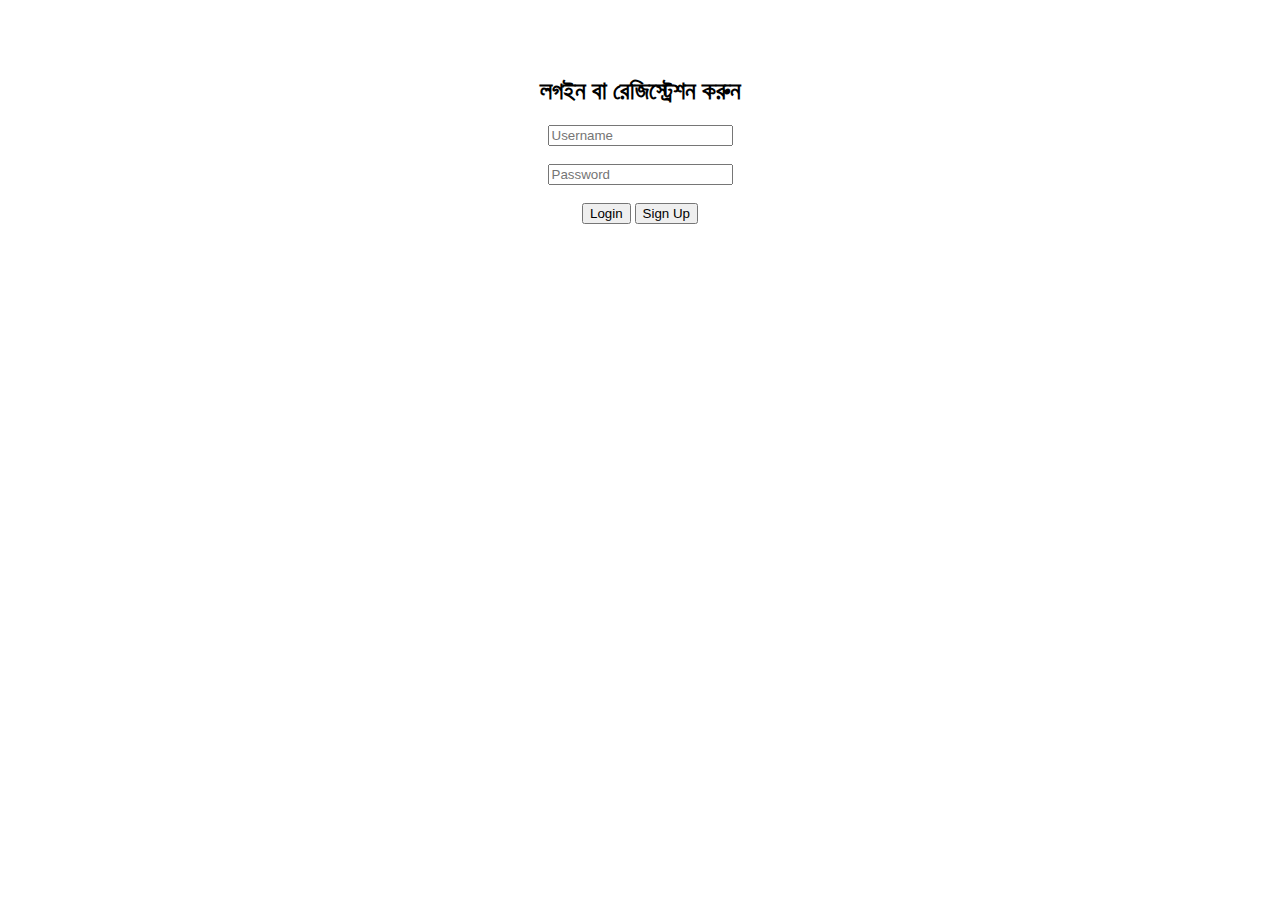
<file: login.html>
<!DOCTYPE html>
<html>
<head>
    <title>Login - Bluebook</title>
</head>
<body style="text-align: center; padding-top: 50px;">
    <h2>লগইন বা রেজিস্ট্রেশন করুন</h2>
    <form action="/login" method="POST">
        <input type="text" name="username" placeholder="Username" required><br><br>
        <input type="password" name="password" placeholder="Password" required><br><br>
        <button type="submit">Login</button>
        <button type="submit" formaction="/register">Sign Up</button>
    </form>
</body>
</html>
</file>
